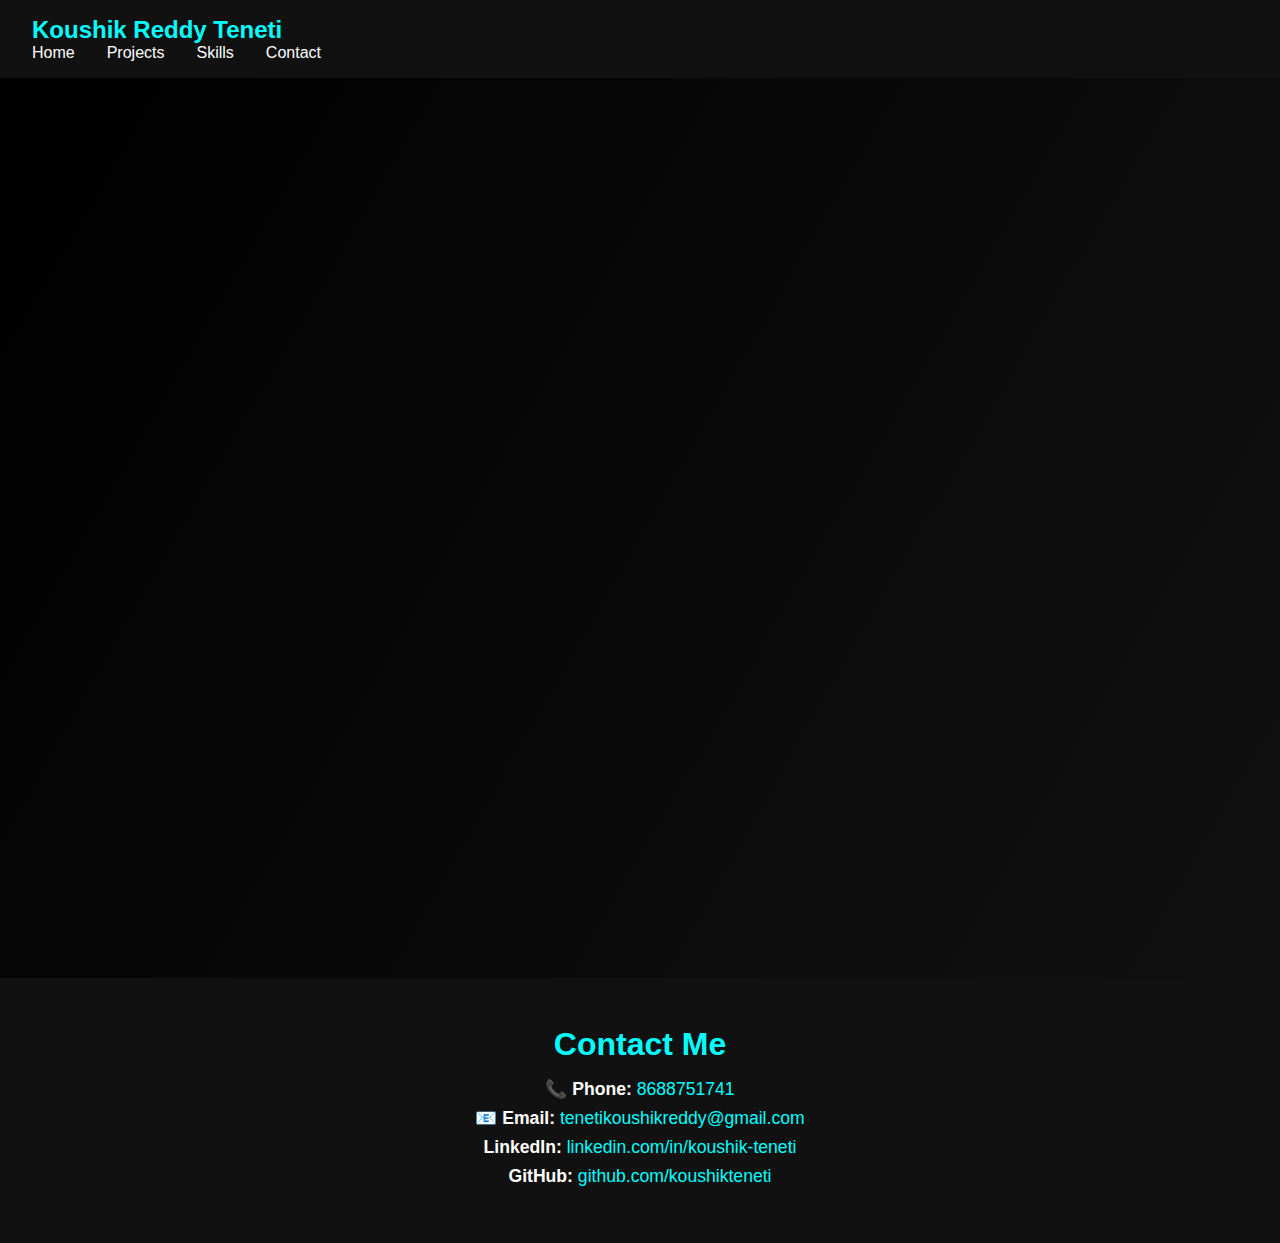
<file: index.HTML>
<!DOCTYPE html>
<html lang="en">
<head>
  <meta charset="UTF-8" />
  <meta name="viewport" content="width=device-width, initial-scale=1.0"/>
  <title>My Portfolio</title>
  <link rel="stylesheet" href="Style.css" />
</head>
<body>
  <header>
    <nav>
      <h1 class="logo">Koushik Reddy Teneti</h1>
      <ul class="nav-links">
        <li><a href="#hero">Home</a></li>
        <li><a href="projects.html">Projects</a></li>
        <li><a href="skills.html">Skills</a></li>
        <li><a href="#contact">Contact</a></li>
      </ul>
    </nav>
  </header>

    <section id="hero" class="hero">
    <div class="hero-content">
      <h2>Hello, I'm <span>Koushik</span></h2>
      <p>A Full Stack Developer with a strong foundation in frontend and backend technologies. Proficient in building responsive web applications using React.js, Java, and MySQL. Skilled in problem-solving, debugging, and creating userfriendly interfaces. Eager to contribute to innovative projects and grow as a Full Stack Developer.</p>
      <a href="projects.html" class="btn">View My Work</a>
      <a href="RESUME.pdf" class="btn" download>Download Resume (PDF)</a>
    </div>
  </section>

  <section id="contact" class="contact-section">
    <h2>Contact Me</h2>
    <div class="contact-info">
      <p><strong>📞 Phone:</strong> <a href="tel:8688751741">8688751741</a></p>
      <p><strong>📧 Email:</strong> <a href="mailto:tenetikoushikreddy@gmail.com">tenetikoushikreddy@gmail.com</a></p>
      <p><strong>LinkedIn:</strong> <a href="https://www.linkedin.com/in/koushik-teneti/" target="_blank">linkedin.com/in/koushik-teneti</a></p>
      <p><strong>GitHub:</strong> <a href="https://github.com/koushikteneti" target="_blank">github.com/koushikteneti</a></p>
    </div>
  </section>
</body>
</html>
</file>
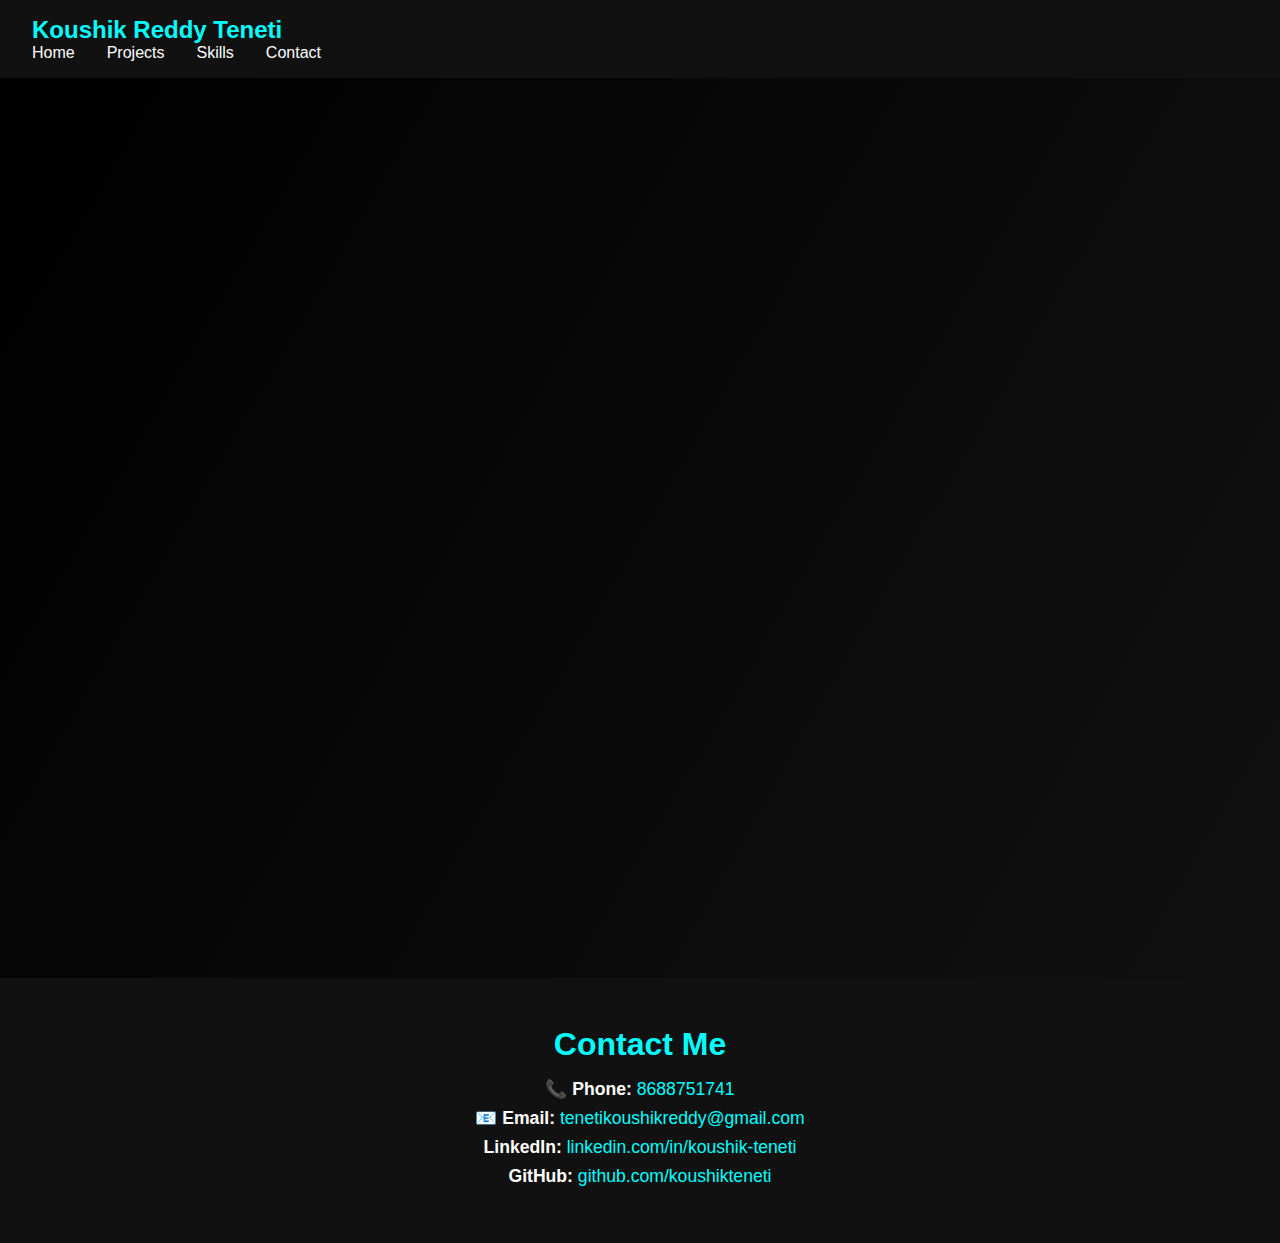
<file: index.html>
<!DOCTYPE html>
<html lang="en">
<head>
  <meta charset="UTF-8" />
  <meta name="viewport" content="width=device-width, initial-scale=1.0"/>
  <title>My Portfolio</title>
  <link rel="stylesheet" href="style.css" />
</head>
<body>
  <header>
    <nav>
      <h1 class="logo">Koushik Reddy Teneti</h1>
      <ul class="nav-links">
        <li><a href="#hero">Home</a></li>
        <li><a href="projects.html">Projects</a></li>
        <li><a href="skills.html">Skills</a></li>
        <li><a href="#contact">Contact</a></li>
      </ul>
    </nav>
  </header>

    <section id="hero" class="hero">
    <div class="hero-content">
      <img src="ProfilePic.jpg" alt="Koushik Reddy Teneti" class="profile-pic">
      <h2>Hello, I'm <span>Koushik</span></h2>
      <p>A Full Stack Developer with a strong foundation in frontend and backend technologies. Proficient in building responsive web applications using React.js, Java, and MySQL. Skilled in problem-solving, debugging, and creating userfriendly interfaces. Eager to contribute to innovative projects and grow as a Full Stack Developer.</p>
      <a href="projects.html" class="btn">View My Work</a>
      <a href="RESUME.pdf" class="btn" download>Download Resume (PDF)</a>
    </div>
  </section>

  <section id="contact" class="contact-section">
    <h2>Contact Me</h2>
    <div class="contact-info">
      <p><strong>📞 Phone:</strong> <a href="tel:8688751741">8688751741</a></p>
      <p><strong>📧 Email:</strong> <a href="mailto:tenetikoushikreddy@gmail.com">tenetikoushikreddy@gmail.com</a></p>
      <p><strong>LinkedIn:</strong> <a href="https://www.linkedin.com/in/koushik-teneti/" target="_blank">linkedin.com/in/koushik-teneti</a></p>
      <p><strong>GitHub:</strong> <a href="https://github.com/koushikteneti" target="_blank">github.com/koushikteneti</a></p>
    </div>
  </section>
</body>
</html>
</file>
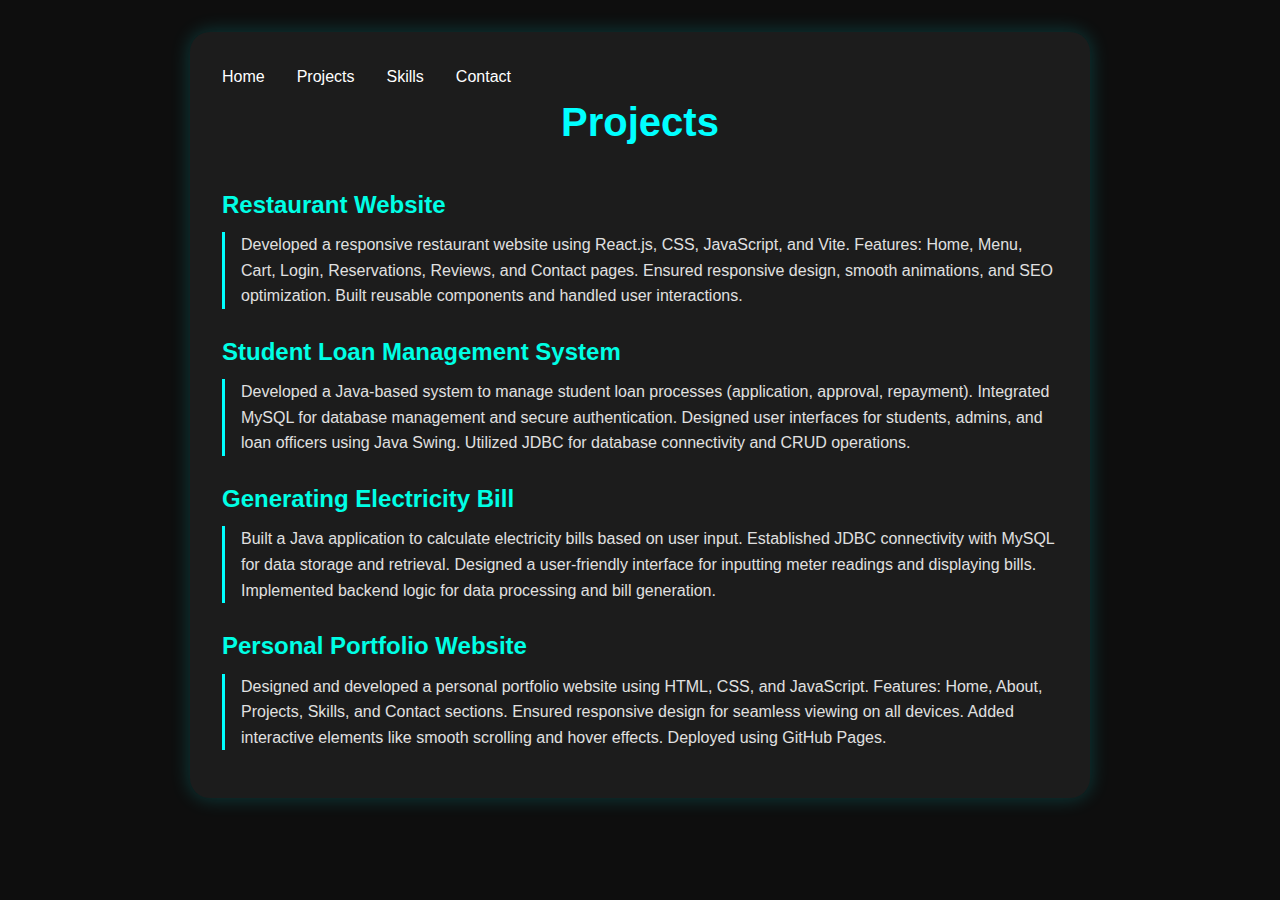
<file: projects.html>
<!DOCTYPE html>
<html lang="en">
<head>
  <meta charset="UTF-8" />
  <meta name="viewport" content="width=device-width, initial-scale=1.0"/>
  <title>Projects</title>
  <link rel="stylesheet" href="Skills.css" />
</head>
<body>
  <header>
    <nav>
      <ul class="nav-links">
        <li><a href="index.html">Home</a></li>
        <li><a href="projects.html">Projects</a></li>
        <li><a href="skills.html">Skills</a></li>
        <li><a href="index.html">Contact</a></li>
      </ul>
    </nav>
    <h1>Projects</h1>
    <h2>Restaurant Website</h2>
    <h4>
      Developed a responsive restaurant website using React.js, CSS, JavaScript, and Vite.
      Features: Home, Menu, Cart, Login, Reservations, Reviews, and Contact pages.
      Ensured responsive design, smooth animations, and SEO optimization.
      Built reusable components and handled user interactions.
    </h4>

    <h2>Student Loan Management System</h2>
    <h4>
      Developed a Java-based system to manage student loan processes (application, approval, repayment).
      Integrated MySQL for database management and secure authentication.
      Designed user interfaces for students, admins, and loan officers using Java Swing.
      Utilized JDBC for database connectivity and CRUD operations.
    </h4>

    <h2>Generating Electricity Bill</h2>
    <h4>
      Built a Java application to calculate electricity bills based on user input.
      Established JDBC connectivity with MySQL for data storage and retrieval.
      Designed a user-friendly interface for inputting meter readings and displaying bills.
      Implemented backend logic for data processing and bill generation.
    </h4>

    <h2>Personal Portfolio Website</h2>
    <h4>
      Designed and developed a personal portfolio website using HTML, CSS, and JavaScript.
      Features: Home, About, Projects, Skills, and Contact sections.
      Ensured responsive design for seamless viewing on all devices.
      Added interactive elements like smooth scrolling and hover effects.
      Deployed using GitHub Pages.
    </h4>
  </header>
</body>
</html>
</file>
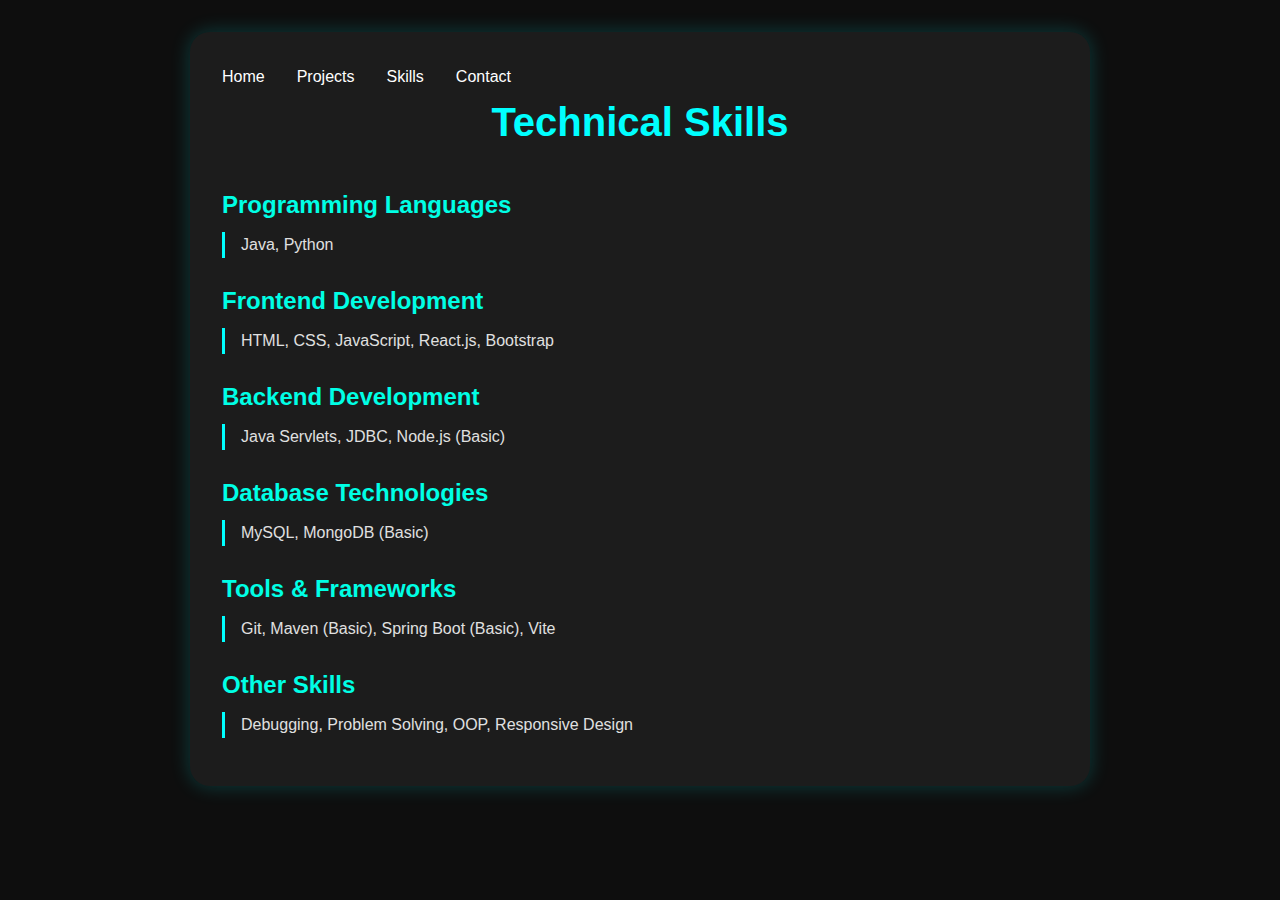
<file: skills.html>
<!DOCTYPE html>
<html lang="en">
<head>
  <meta charset="UTF-8" />
  <meta name="viewport" content="width=device-width, initial-scale=1.0"/>
  <title>Skills</title>
  <link rel="stylesheet" href="Skills.css" />
</head>
<body>
  <header>
    <nav>
      <ul class="nav-links">
        <li><a href="index.html">Home</a></li>
        <li><a href="projects.html">Projects</a></li>
        <li><a href="skills.html">Skills</a></li>
        <li><a href="index.html">Contact</a></li>
      </ul>
    </nav>
    <h1>Technical Skills</h1>
    <h2> Programming Languages</h2>
    <h4> Java, Python</h4>
    <h2>Frontend Development</h2>
    <h4> HTML, CSS, JavaScript, React.js, Bootstrap</h4>
    <h2>Backend Development</h2>
    <h4>Java Servlets, JDBC, Node.js (Basic)</h4>
    <h2>Database Technologies</h2>
    <h4> MySQL, MongoDB (Basic)</h4>
    <h2>Tools & Frameworks</h2>
    <h4> Git, Maven (Basic), Spring Boot (Basic), Vite</h4>
    <h2>Other Skills</h2>
    <h4> Debugging, Problem Solving, OOP, Responsive Design</h4>

  </header>

</body>
</file>
<file: Style.css>
* {
    margin: 0;
    padding: 0;
    box-sizing: border-box;
  }
  
  body {
    font-family: 'Segoe UI', sans-serif;
    background: #0f0f0f;
    color: #fff;
    scroll-behavior: smooth;
  }
  
  header {
    background: #111;
    padding: 1rem 2rem;
    display: flex;
    justify-content: space-between;
    align-items: center;
    position: sticky;
    top: 0;
    z-index: 1000;
  }
  
  .logo {
    font-size: 1.5rem;
    color: #00ffff;
  }
  
  .nav-links {
    list-style: none;
    display: flex;
    gap: 2rem;
  }
  
  .nav-links a {
    text-decoration: none;
    color: #fff;
    transition: color 0.3s;
  }
  
  .nav-links a:hover {
    color: #00ffff;
  }
  
  .hero {
    height: 100vh;
    background: linear-gradient(120deg, #000, #111);
    display: flex;
    align-items: center;
    justify-content: center;
    text-align: center;
    padding: 2rem;
  }
  
  .hero-content {
    animation: fadeInUp 1s ease forwards;
    opacity: 0;
  }
  
  .hero-content h2 {
    font-size: 2.5rem;
    margin-bottom: 1rem;
  }
  
  .hero-content span {
    color: #00ffff;
  }
  
  .hero-content .btn {
    padding: 0.8rem 1.5rem;
    background: #00ffff;
    color: #000;
    text-decoration: none;
    font-weight: bold;
    border-radius: 30px;
    margin-top: 1rem;
    display: inline-block;
    transition: transform 0.3s;
  }
  
  .hero-content .btn:hover {
    transform: scale(1.1);
  }
  
  @keyframes fadeInUp {
    0% {
      transform: translateY(20px);
      opacity: 0;
    }
    100% {
      transform: translateY(0px);
      opacity: 1;
    }
  }
  
  .contact-section {
    background: #111;
    padding: 3rem 2rem;
    text-align: center;
    color: #fff;
  }
  
  .contact-section h2 {
    font-size: 2rem;
    color: #00ffff;
    margin-bottom: 1rem;
  }
  
  .contact-info p {
    font-size: 1.1rem;
    margin: 0.5rem 0;
  }
  
  .contact-info a {
    color: #00ffff;
    text-decoration: none;
    transition: color 0.3s;
  }
  
  .contact-info a:hover {
    color: #00bfbf;
  }
</file>
<file: style.css>
* {
    margin: 0;
    padding: 0;
    box-sizing: border-box;
  }
  
  body {
    font-family: 'Segoe UI', sans-serif;
    background: #0f0f0f;
    color: #fff;
    scroll-behavior: smooth;
  }
  
  header {
    background: #111;
    padding: 1rem 2rem;
    display: flex;
    justify-content: space-between;
    align-items: center;
    position: sticky;
    top: 0;
    z-index: 1000;
  }
  
  .logo {
    font-size: 1.5rem;
    color: #00ffff;
  }
  
  .nav-links {
    list-style: none;
    display: flex;
    gap: 2rem;
  }
  
  .nav-links a {
    text-decoration: none;
    color: #fff;
    transition: color 0.3s;
  }
  
  .nav-links a:hover {
    color: #00ffff;
  }
  
  .hero {
    height: 100vh;
    background: linear-gradient(120deg, #000, #111);
    display: flex;
    align-items: center;
    justify-content: center;
    text-align: center;
    padding: 2rem;
  }
  
  .profile-pic {
  width: 30vw; 
  max-width: 150px;
  height: auto;
  aspect-ratio: 1 / 1;
  border-radius: 50%;
  object-fit: cover;
  margin-bottom: 20px;
  box-shadow: 0 4px 8px rgba(0, 0, 0, 0.2);
}


@media (max-width: 480px) {
  .profile-pic {
    width: 40vw;
    max-width: 120px;
    margin-bottom: 15px;
  }
}
  
  .hero-content {
    animation: fadeInUp 1s ease forwards;
    opacity: 0;
  }
  
  .hero-content h2 {
    font-size: 2.5rem;
    margin-bottom: 1rem;
  }
  
  .hero-content span {
    color: #00ffff;
  }
  
  .hero-content .btn {
    padding: 0.8rem 1.5rem;
    background: #00ffff;
    color: #000;
    text-decoration: none;
    font-weight: bold;
    border-radius: 30px;
    margin-top: 1rem;
    display: inline-block;
    transition: transform 0.3s;
  }
  
  .hero-content .btn:hover {
    transform: scale(1.1);
  }
  
  @keyframes fadeInUp {
    0% {
      transform: translateY(20px);
      opacity: 0;
    }
    100% {
      transform: translateY(0px);
      opacity: 1;
    }
  }
  
  .contact-section {
    background: #111;
    padding: 3rem 2rem;
    text-align: center;
    color: #fff;
  }
  
  .contact-section h2 {
    font-size: 2rem;
    color: #00ffff;
    margin-bottom: 1rem;
  }
  
  .contact-info p {
    font-size: 1.1rem;
    margin: 0.5rem 0;
  }
  
  .contact-info a {
    color: #00ffff;
    text-decoration: none;
    transition: color 0.3s;
  }
  
  .contact-info a:hover {
    color: #00bfbf;
  }
</file>
<file: Skills.css>
* {
    margin: 0;
    padding: 0;
    box-sizing: border-box;
  }
  
  /* Body Styling */
  body {
    font-family: 'Segoe UI', Tahoma, Geneva, Verdana, sans-serif;
    background: #0e0e0e;
    color: #ffffff;
    line-height: 1.6;
    padding: 2rem;
  }
  
  /* Header Styling */
  header {
    max-width: 900px;
    margin: auto;
    background: #1c1c1c;
    padding: 2rem;
    border-radius: 20px;
    box-shadow: 0 0 20px rgba(0, 255, 255, 0.2);
    animation: fadeIn 1s ease forwards;
  }
.nav-links {
    list-style: none;
    display: flex;
    gap: 2rem;
  }
  
  .nav-links a {
    text-decoration: none;
    color: #fff;
    transition: color 0.3s;
  }
  
  .nav-links a:hover {
    color: #00ffff;
  }
  
  /* Main Heading */
  header h1 {
    font-size: 2.5rem;
    color: #00ffff;
    text-align: center;
    margin-bottom: 2rem;
    animation: slideIn 1s ease forwards;
  }
  
  /* Sub Headings */
  header h2 {
    font-size: 1.5rem;
    color: #00ffe5;
    margin-top: 1.5rem;
    margin-bottom: 0.5rem;
  }
  
  /* Skill Items */
  header h4 {
    font-weight: normal;
    font-size: 1rem;
    margin-bottom: 1rem;
    padding-left: 1rem;
    color: #e0e0e0;
    border-left: 3px solid #00ffff;
  }
  
  /* Animation Keyframes */
  @keyframes fadeIn {
    0% { opacity: 0; transform: translateY(30px); }
    100% { opacity: 1; transform: translateY(0); }
  }
  
  @keyframes slideIn {
    0% { opacity: 0; transform: translateX(-100px); }
    100% { opacity: 1; transform: translateX(0); }
  }
  
  /* Responsive */
  @media (max-width: 600px) {
    header {
      padding: 1.5rem;
    }
  
    header h1 {
      font-size: 2rem;
    }
  
    header h2 {
      font-size: 1.3rem;
    }
  
    header h4 {
      font-size: 0.95rem;
    }
  }
</file>
